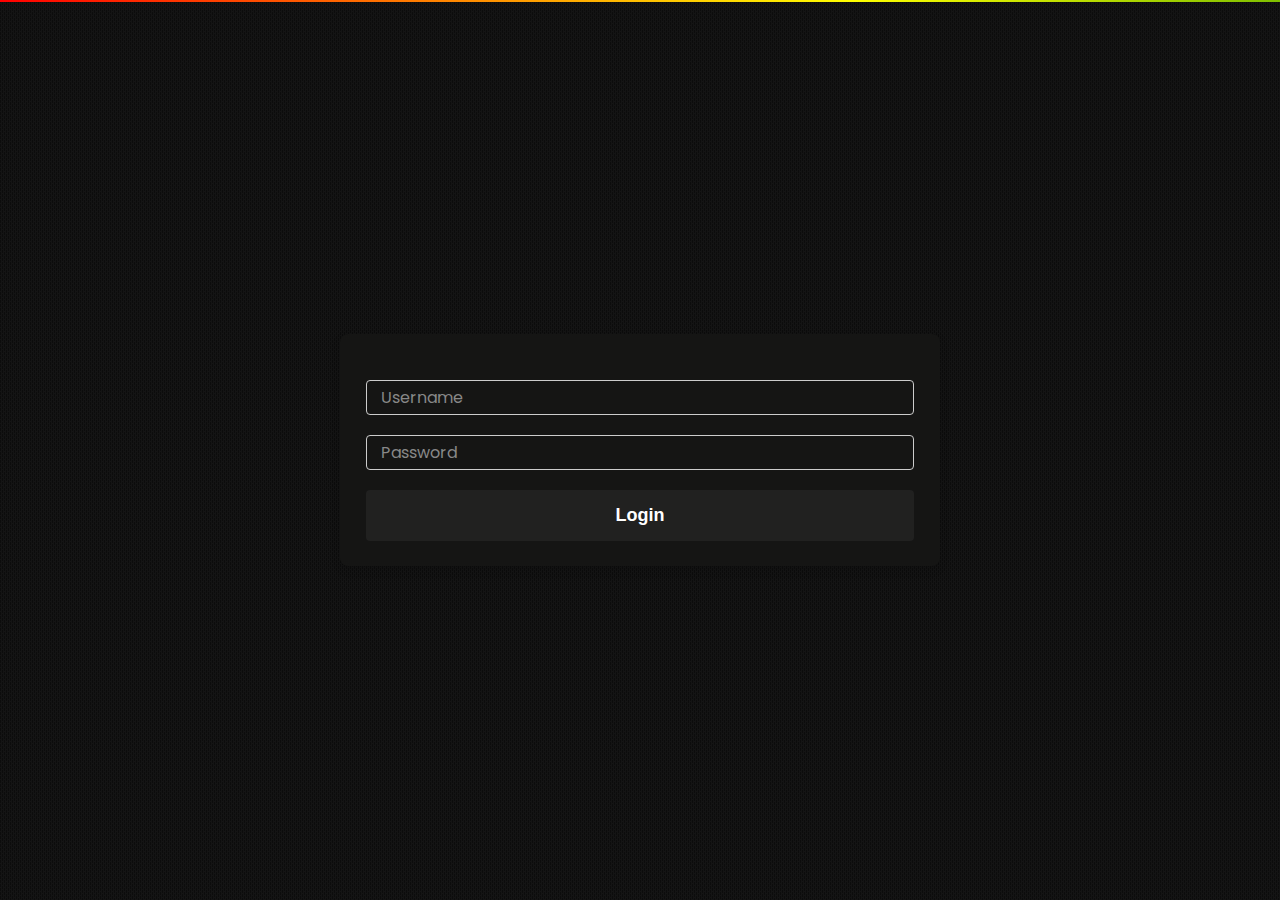
<file: index.html>
<!DOCTYPE html>
<html lang="en">
<head>
    <meta charset="UTF-8">
    <meta name="viewport" content="width=device-width, initial-scale=1.0">
    <link rel="preconnect" href="https://fonts.googleapis.com">
    <link rel="preconnect" href="https://fonts.gstatic.com" crossorigin>
    <link href="https://fonts.googleapis.com/css2?family=Nunito:ital,wght@0,200..1000;1,200..1000&family=Poppins:ital,wght@0,100;0,200;0,300;0,400;0,500;0,600;0,700;0,800;0,900;1,100;1,200;1,300;1,400;1,500;1,600;1,700;1,800;1,900&display=swap" rel="stylesheet">
    <title>Login</title>
    <link rel="stylesheet" href="./styles/styles.css">
</head>
<body>
    <div class="rgb-bar"></div>
    <div class="login-box">
        <form method="POST" action="process_login.php">
            <div class="input-container">
                <input type="text" name="username" id="username" class="input" placeholder=" " required>
                <label for="username" class="label">Username</label>
            </div>
            <div class="input-container">
                <input type="password" name="password" id="password" class="input" placeholder=" " required>
                <label for="password" class="label">Password</label>
            </div>
            <button type="submit">Login</button>
        </form>
    </div>
    <script src="./scripts/script.js"></script>
</body>
</html>
</file>
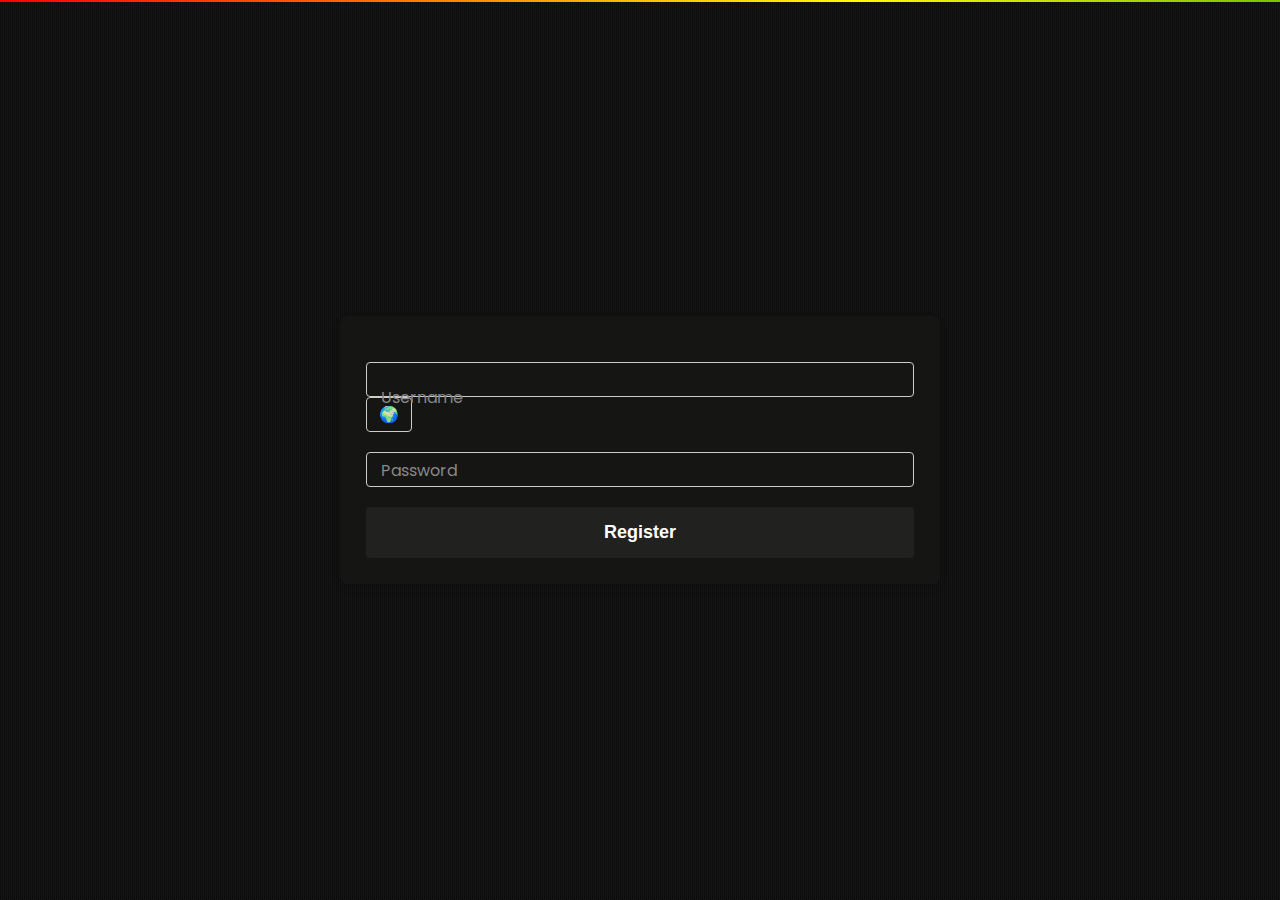
<file: sites/register.html>
<!DOCTYPE html>
<html lang="en">
<head>
    <meta charset="UTF-8">
    <meta name="viewport" content="width=device-width, initial-scale=1.0">
    <link rel="preconnect" href="https://fonts.googleapis.com">
    <link rel="preconnect" href="https://fonts.gstatic.com" crossorigin>
    <link href="https://fonts.googleapis.com/css2?family=Nunito:ital,wght@0,200..1000;1,200..1000&family=Poppins:ital,wght@0,100;0,200;0,300;0,400;0,500;0,600;0,700;0,800;0,900;1,100;1,200;1,300;1,400;1,500;1,600;1,700;1,800;1,900&display=swap" rel="stylesheet">
    <title>Login</title>
    <link rel="stylesheet" href="../styles/styles.css">
</head>
<body>
    <div class="rgb-bar"></div>
    <div class="login-box">
        <form method="POST" action="./php/validate.php">
            <div class="input-container">
                <input type="text" name="username" id="username" class="input" placeholder=" " required>
                <label for="username" class="label">Username</label>
                <div class="language-dropdown">
                    <select id="language-select">
                        <option value="" disabled selected hidden>🌍</option>
                        <option value="en" data-flag="🇬🇧">🇬🇧</option>
                        <option value="es" data-flag="🇪🇸">🇪🇸</option>
                        <option value="de" data-flag="🇩🇪">🇩🇪</option>
                    </select>
                </div>
            </div>
            <div class="input-container">
                <input type="password" name="password" id="password" class="input" placeholder=" " required>
                <label for="password" class="label">Password</label>
            </div>
            <button type="submit">Register</button>
        </form>
    </div>
    <script src="../scripts/script.js"></script>
</body>
</html>
</file>
<file: styles/styles.css>
* {
    margin: 0;
    padding: 0;
    box-sizing: border-box;
}

body {
    display: flex;
    justify-content: center;
    align-items: center;
    height: 100vh;
    margin: 0;
    flex-direction: column;
    font-family: "Poppins", sans-serif;
    background-image: url("../images/cUHelzE.png");

}

.rgb-bar {
    position: fixed;
    top: 0;
    left: 0;
    width: 100%;
    height: 2px;
    background: linear-gradient(90deg, red, yellow, green, cyan, blue, magenta, red);
    background-size: 400%;
    animation: rgbAnimation 30s linear infinite;
    z-index: 10;
}

@keyframes rgbAnimation {
    0% { background-position: 0% 50%; }
    50% { background-position: 100% 50%; }
    100% { background-position: 0% 50%; }
}

.login-box {
    width: 600px;
    padding: 2%;
    border-radius: 8px;
    background-color: rgb(21,21,20);
    box-shadow: 0px 4px 10px rgba(0, 0, 0, 0.1);
}
.input-container {
    position: relative;
    margin: 20px 0;
    width: 300px;
}

.input {
    width: 100%;
    padding: 10px 10px 5px;
    font-size: 16px;
    border: 1px solid #ccc;
    border-radius: 4px;
    outline: none;
    background-color: transparent;
    transition: all 0.2s ease-in-out;
    color: white;
}

.label {
    position: absolute;
    top: 50%;
    left: 10px;
    font-size: 16px;
    color: #888;
    transform: translateY(-50%);
    background-color: transparent;
    padding: 0 5px;
    transition: all 0.2s ease-in-out, background-color 0.2s ease-in-out;
    pointer-events: none;
}

.input:focus + .label,
.input:not(:placeholder-shown) + .label {
    top: 0.1px;
    font-size: 12px;
    color: white;
    background-color: rgb(21,21,20);
    padding: 0 5px;
    opacity: 1;
}

.input:focus::placeholder,
.input:not(:placeholder-shown)::placeholder {
    opacity: 0;
    transition: opacity 0.2s ease-in-out;
}

.input:focus {
    border-color: white;
}

.input-container {
    position: relative;
    width: 100%;
}

button[type="submit"] {
    width: 100%;
    padding: 15px;
    font-size: 18px;
    font-weight: bold;
    color: #ffffff;
    background-color: #212120;
    border: none;
    border-radius: 4px;
    cursor: pointer;
    transition: all 0.3s ease-in-out;
    text-align: center;
}

button[type="submit"]:hover {
    background-color: #111111;
}

button[type="submit"]:focus {
    outline: none;
}

.register-button {
    margin-bottom: 5%;
    color: white;
    font-size: small;
}

a:link {
    color: white;
    text-decoration: none;
    position: relative;
}

a:after {
    content: '';
    position: absolute;
    left: 0;
    bottom: 0;
    width: 0;
    height: 1px;
    background-color: white;
    transition: width 0.3s;
}

a:hover:after {
    width: 100%;
}

.error-text {
    margin-bottom: 5%;
    text-align: center;
}

.warning{
    font-size: 100px;
}


.username-error {
    margin-top: 8px;
    font-size: 14px;
    color: #ff4d4d; 
    width: 100%;
}

.language-dropdown {
    background-color: transparent;
    border-radius: 4px;
    overflow: hidden;
    display: flex;
    flex-direction: column;
    align-items: flex-start;
    margin-bottom: 20px;
    width: auto; 
}

#language-select {
    background-color: transparent;
    color: white;
    border: 1px solid #ccc;
    border-radius: 4px;
    padding: 8px 12px;
    font-size: 16px;
    width: auto; 
    appearance: none;
    outline: none;
    cursor: pointer;
}

.input.error {
    border: 1px solid red;
    animation: flash 1s ease-in-out infinite;
}

@keyframes flash {
    0% {
        border-color: red;
    }
    50% {
        border-color: darkred;
    }
    100% {
        border-color: red;
    }
}


.language-dropdown select.error {
    border: 1px solid red;
    animation: flash 1s ease-in-out infinite;
}

.language-dropdown .error-message {
    color: red;
    font-size: 12px;
}

@keyframes flash {
    0% {
        border-color: red;
    }
    50% {
        border-color: darkred;
    }
    100% {
        border-color: red;
    }
}
</file>
